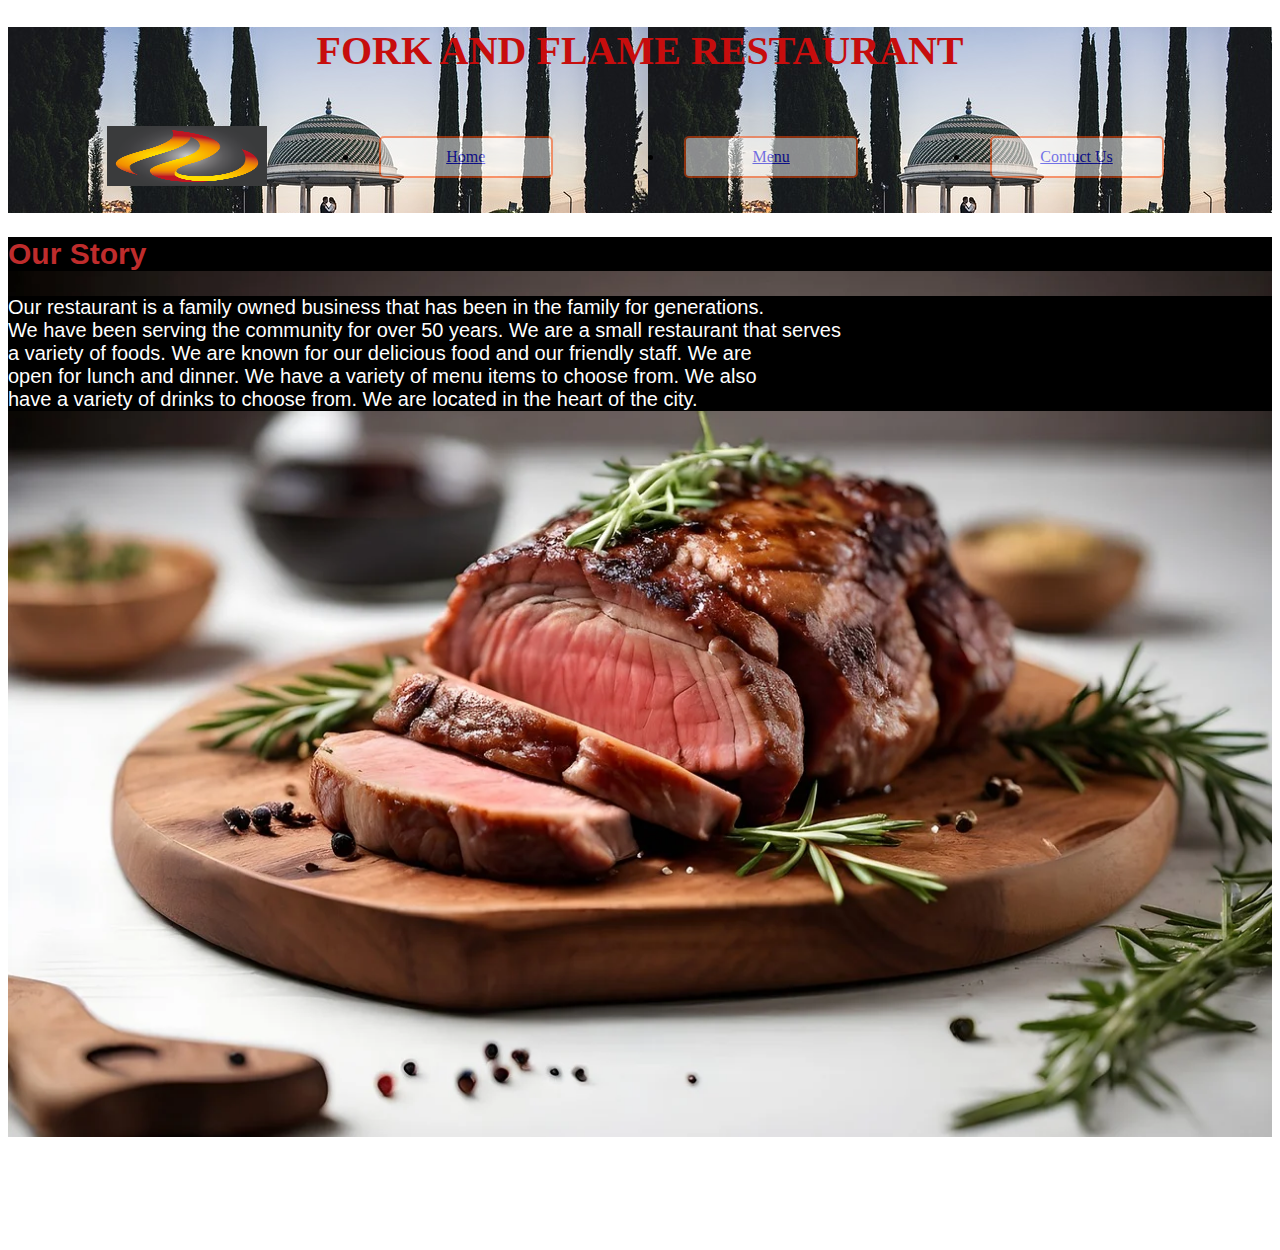
<file: Resturant/index.html>
<!DOCTYPE html>
<html lang="en">
<head>
    <title>My restaurant</title>
    <link rel="stylesheet" href="style.css">
</head>
<body>
    <header>
            <h1 class="heading">FORK AND FLAME RESTAURANT</h1>
            <div class="navbar">
                <img class="logo" src="images/logo.webp">
                    <li><a href="index.html">Home</a></li>
                    <li><a href="menu.html">Menu</a></li>
                    <li><a href="contact.html">Contuct Us</a></li>

                </ul>
            </div>
    </header>
    <main>
            <h2 style="background-color: black;">Our Story</h2>
            <p style="background-color: black;width:auto
            ">Our restaurant is a family owned business that has been in the family for generations.<br>
                We have been serving the community for over 50 years. We are a small restaurant that serves<br>
                a variety of foods. We are known for our delicious food and our friendly staff. We are<br>
                open for lunch and dinner. We have a variety of menu items to choose from. We also<br>  
                have a variety of drinks to choose from. We are located in the heart of the city.
            </p>
    </main>
    <footer>
        <p style="text-align:center;padding-top:50px;"><em>&copy Thabang</em></p>
    </footer>
</body>
</html>
</file>
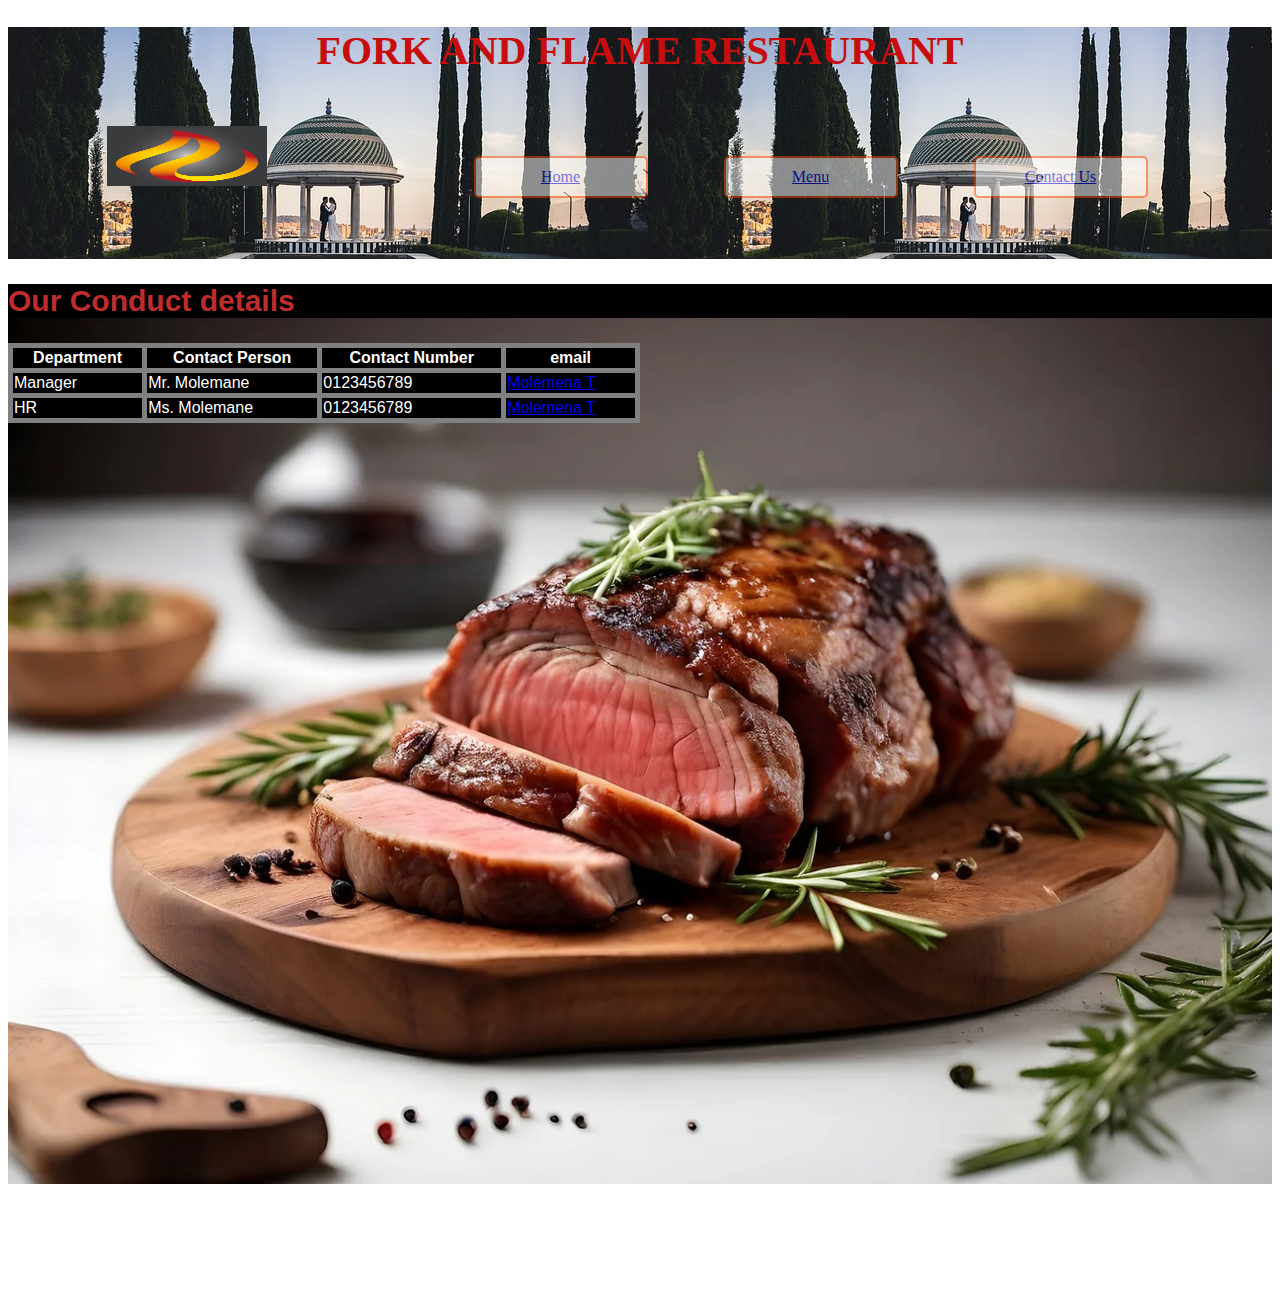
<file: Resturant/contact.html>
<!DOCTYPE html>
<html lang="en">
<head>
    <title>My restaurant</title>
    <link rel="stylesheet" href="style.css">
</head>
<body>
    <header>
            <h1 class="heading">FORK AND FLAME RESTAURANT</h1>
            <div class="navbar">
                <img class="logo" src="images/logo.webp">
                <ul>
                    <li><a href="index.html">Home</a></li>
                    <li><a href="menu.html">Menu</a></li>
                    <li><a href="contact.html">Contact Us</a></li>

                </ul>
            </div>
    </header>
    <main>
            <h2 style="background-color: black;">Our Conduct details</h2>
            <table style="width:50%">

                <tr>
                    <th>Department</th>
                    <th>Contact Person</th>
                    <th>Contact Number</th>
                    <th>email</th>
                </tr>
                
                <tr>
                    <td>Manager</td>    
                    <td>Mr. Molemane</td>
                    <td>0123456789</td>
                    <td><a href="molemanenkadimeng@gmail.com">Molemena T</a></td>


                </tr>
                <tr>
                    <td>HR</td>    
                    <td>Ms. Molemane</td>
                    <td>0123456789</td>
                    <td><a href="molemanenkadimeng@gmail.com">Molemena T</a></td>

                </tr>
        </table>
            
    </main>
    <footer>
        <p style="text-align:center;padding-top:50px;"><em>&copy Thabang</em></p>
    </footer>
</body>
</html>
</file>
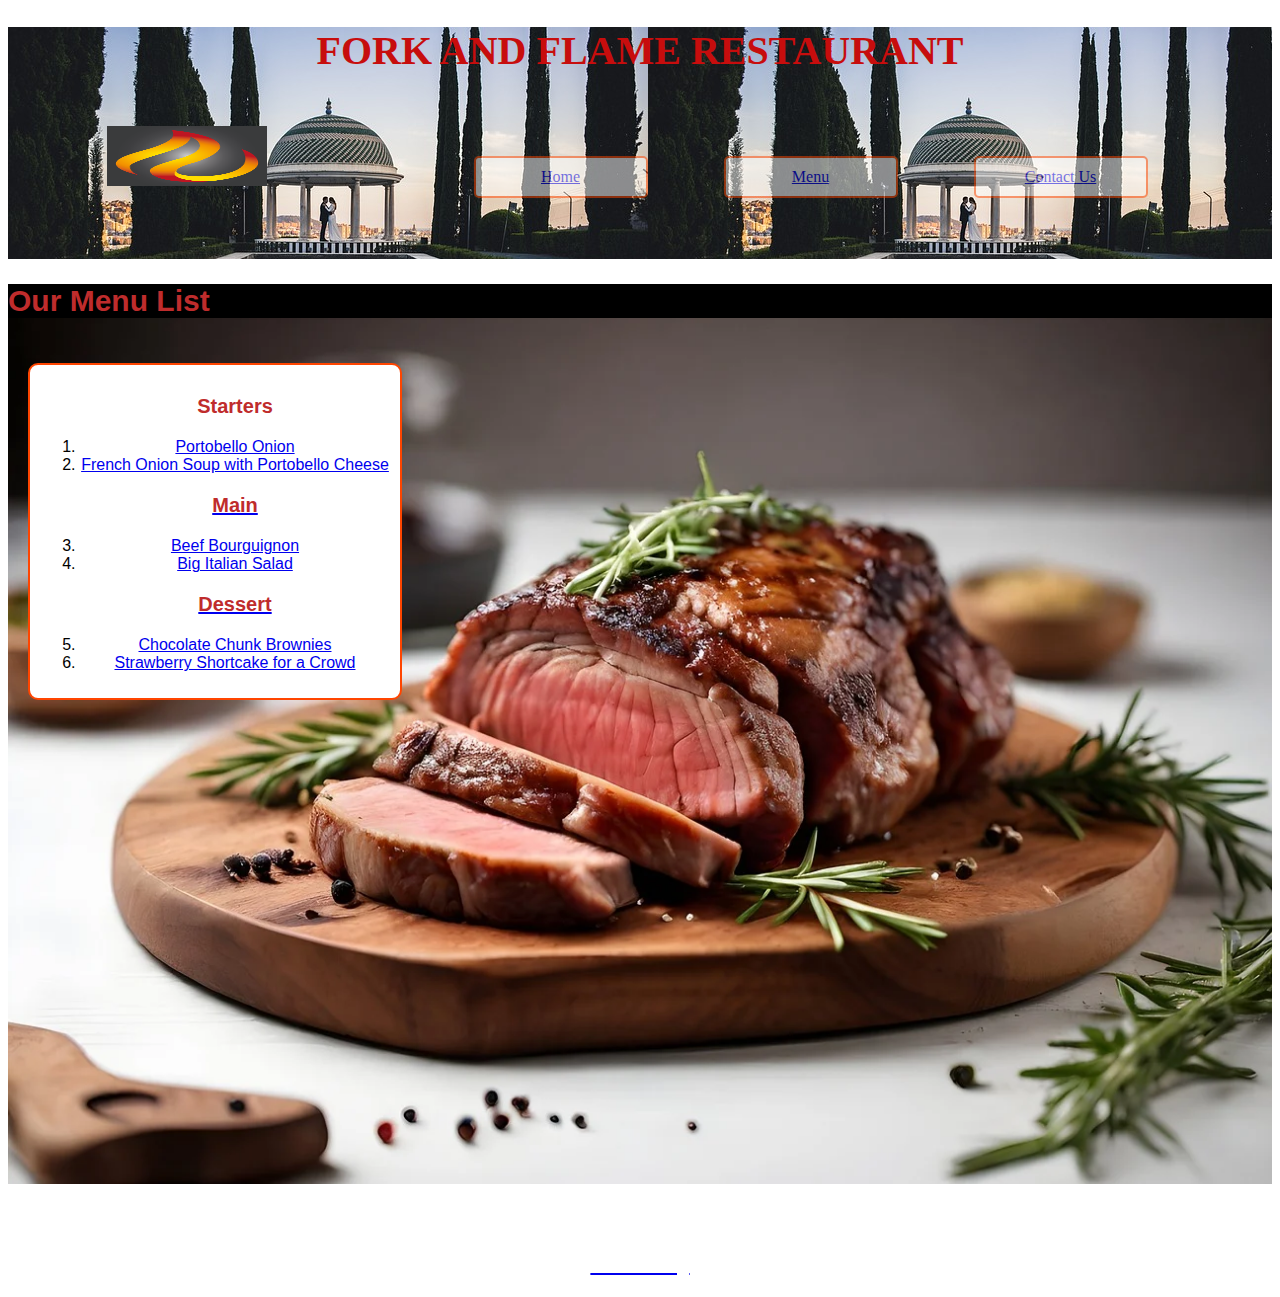
<file: Resturant/menu.html>
<!DOCTYPE html>
<html lang="en">
<head>
    <title>My restaurant</title>
    <link rel="stylesheet" href="style.css">
</head>
<body>
    <header>
            <h1 class="heading">FORK AND FLAME RESTAURANT</h1>
            <div class="navbar">
                <img class="logo" src="images/logo.webp">
                <ul>
                    <li><a href="index.html">Home</a></li>
                    <li><a href="#">Menu</a></li>
                    <li><a href="contact.html">Contact Us</a></li>

                </ul>
            </div>
    </header>
    <main>  
            <h2 style="background-color: black;">Our Menu List</h2>
            <div class="myList">

                <ol>
                    <h3>Starters</h3>
                    <li ><a href="images/starter1.jpg">Portobello Onion</li>
                    <li><a href="images/starter2.jpg">French Onion Soup with Portobello Cheese</li>
                    
                
        
                
                    <h3>Main</h3>
                    <li><a href="images/main1.webp">Beef Bourguignon</li>
                    <li><a href="images/main2.jpg">Big Italian Salad</li> 
                    
                

                
                    <h3>Dessert</h3>
                    <li><a href="images/dessert1.jpg">Chocolate Chunk Brownies</li> 
                    <li><a href="images/desert2.jpg">Strawberry Shortcake for a Crowd</li>
                </0l>


        
            </div>
            
            
    </main>
    <footer>
        <p style="text-align:center;padding-top:50px;"><em>&copy Thabang</em></p>

    </footer>
</body>
</html>
</file>
<file: Resturant/style.css>
.heading{
    text-align: center;
}
.navbar{
    width: 86%;
    display: flex;
    margin:auto;
    padding: 15px 0;
    align-self: center;
    justify-content: space-between;

}
.navbar .logo{
    width: 160px;
    cursor: pointer;
    margin-top: 1%;
    margin-left: 1%;
}
.logo{
    width: 10px;
    height: 60px;
}
ul{
    margin-top: 1%;
}
ul li{
    color: #000;
    list-style: none;
    display: inline-block;
    padding: 10px 16px;
    border: 10px;
}
ul li a:hover{
    color: orangered;
}
h1{
    font-size: 40px;
    color: rgb(199, 13, 13);
}
h2{
    font-size: 30px;
    color: rgb(191, 44, 44);
}
p{
    font-size: 20px;
    color: white;
    font-family: Arial, Helvetica, sans-serif;

}
h3{
    font-size: 20px;
    color: rgb(191, 44, 44);

}
header{
    background: url(images/head.jpg);
    background-color: rgb(233, 114, 11);
}
main{
    width: 100%;
    background: url(images/main1.webp);
    background-position: center;
    background-size: cover;
    height: 100vh;
    position: relative;
    font-family: sans-serif;
}
.navbar a {
    display: inline-block;
    width: 150px;
    color: solid white;
    text-align: center; 
    background-color: white; 
    border: 2px solid orangered;
    border-radius: 5px;
    padding: 10px;
    margin: 20px;
    opacity: 0.5;
}
.myList{
    display: inline-block;
    width: 350px;
    height: auto;
    color: solid white;
    text-align: center;
    background-color: white;
    border: 2px solid orangered;
    border-radius: 10px;
    padding: 10px;
    margin: 20px;
}
table,th,td {
    color: white;
    background-color: #000;
    border:5px solid grey;
    border-collapse: collapse;

}
</file>
